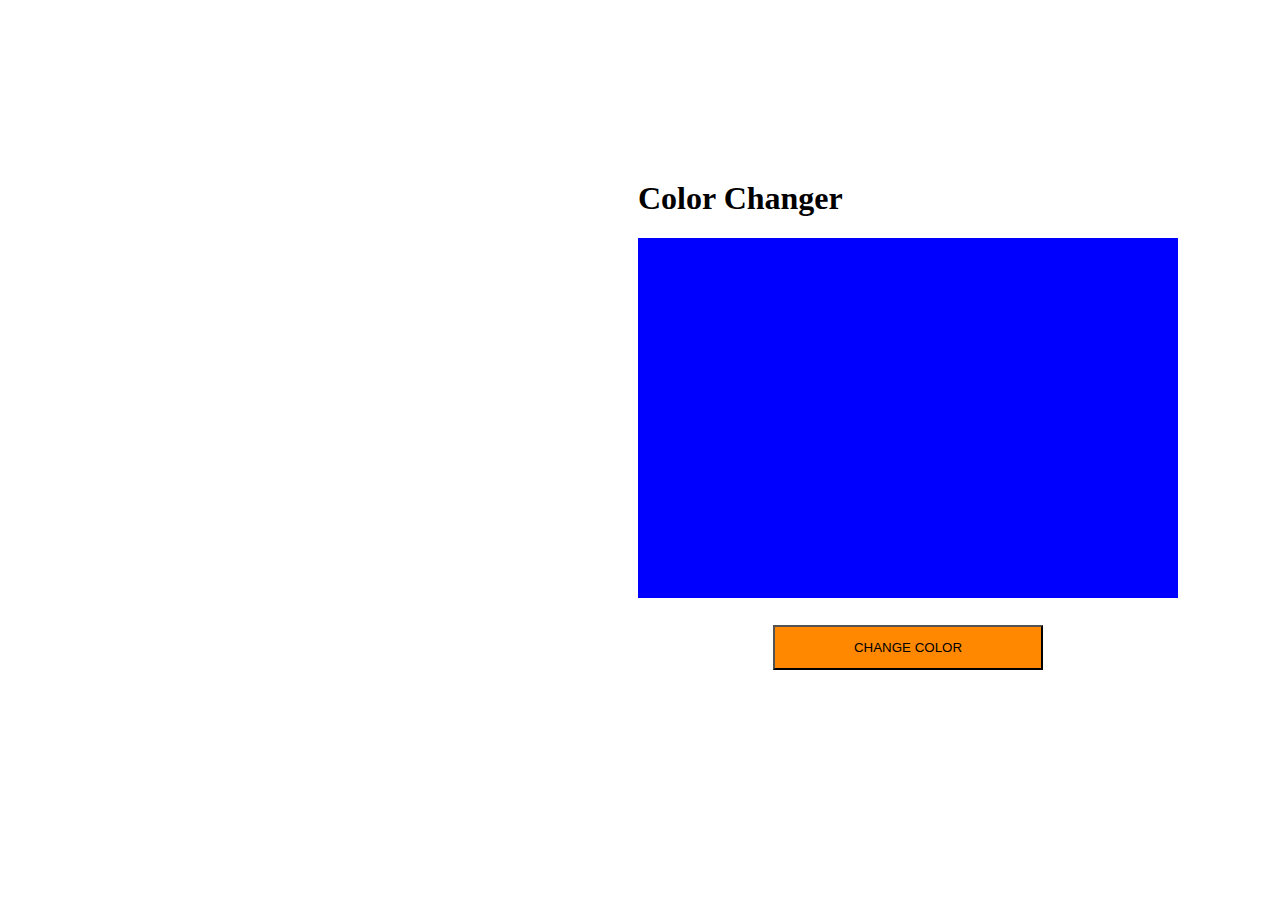
<file: index.html>
<!DOCTYPE html>
<html lang="en">
<head>
    <meta charset="UTF-8">
    <meta name="viewport" content="width=device-width, initial-scale=1.0">
    <title>Color Changer</title>
    <link rel="stylesheet" href="./color.css">
</head>
<body>
    <div class="container">
      <h1>Color Changer</h1>
      <div id="color-box">
        
      </div>
      <button id="change-color-btn">CHANGE COLOR</button>
    </div>
   <script src="./color.js"></script>
</body>
</html>
</file>
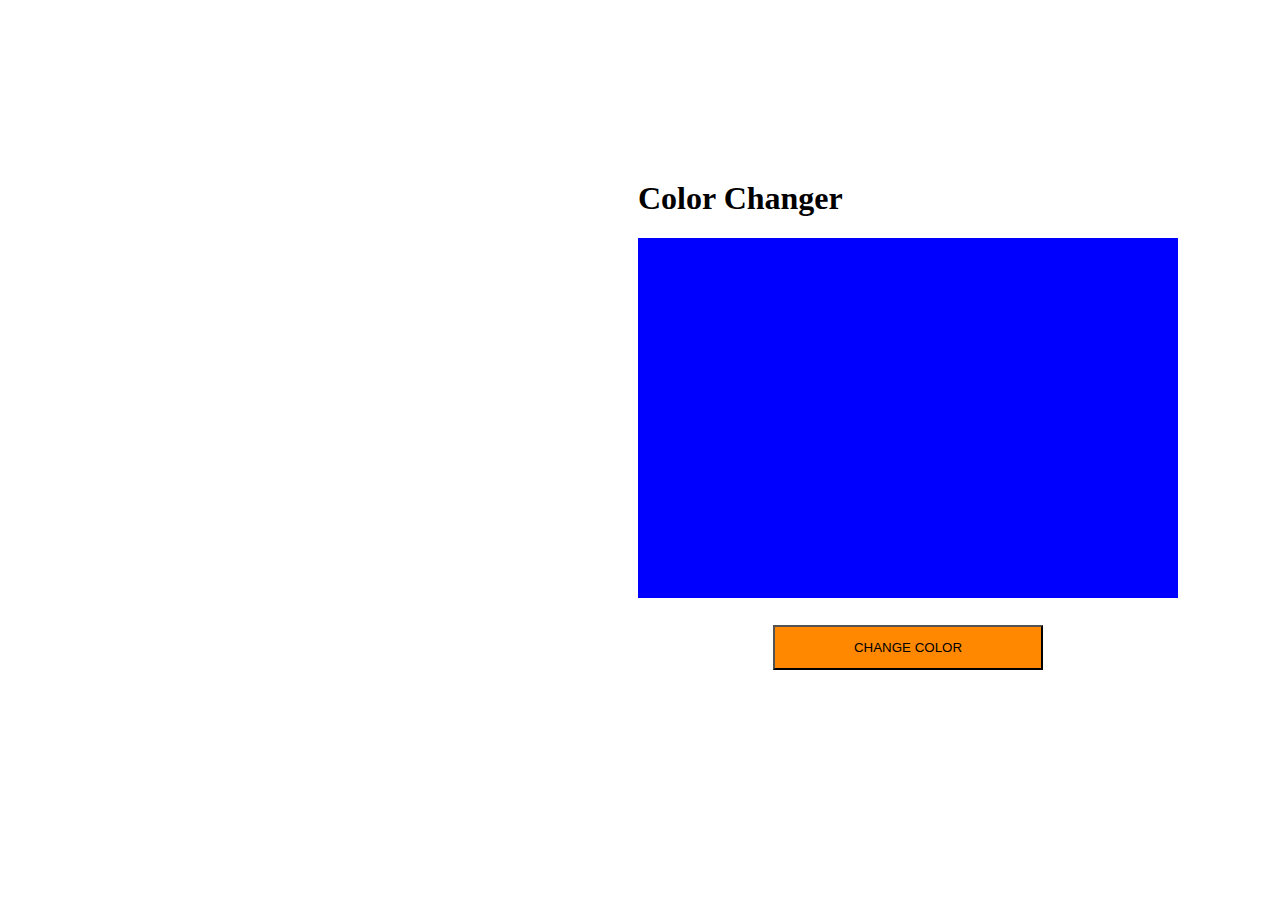
<file: color.html>
<!DOCTYPE html>
<html lang="en">
<head>
    <meta charset="UTF-8">
    <meta name="viewport" content="width=device-width, initial-scale=1.0">
    <title>Color Changer</title>
    <link rel="stylesheet" href="./color.css">
</head>
<body>
    <div class="container">
      <h1>Color Changer</h1>
      <div id="color-box">
        
      </div>
      <button id="change-color-btn">CHANGE COLOR</button>
    </div>
   <script src="./color.js"></script>
</body>
</html>
</file>
<file: color.css>
.container{
    margin-left: 70vh;
    margin-top: 20vh;
}

#color-box{
    width: 60vh;
    height: 40vh;
    background-color: blue;
}

#change-color-btn{
    background-color: rgb(255, 136, 0);
    width: 30vh;
    height: 5vh;
    margin-left: 15vh;
    margin-top: 3vh;
}
</file>
